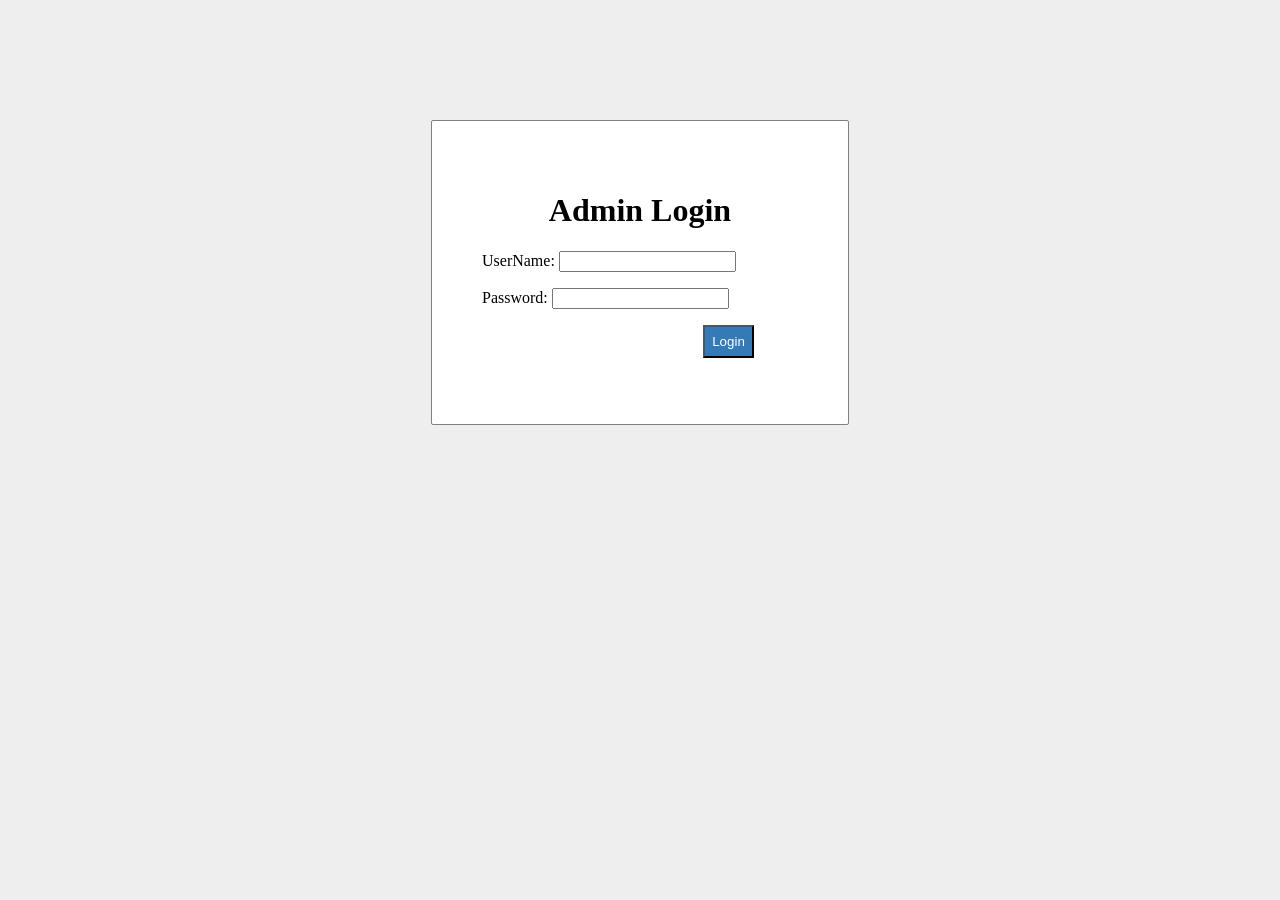
<file: admin/index.html>
<html>  
<head>  
    <title>PHP login system</title>  
     
    <link rel = "stylesheet" type = "text/css" href = "style.css">   
</head>  
<body>  
    <div id = "frm">  
        <h1 style="text-align: center">Admin Login</h1>  
        <form name="f1" action = "authentication.php" onsubmit = "return validation()" method = "POST">  
            <p>  
                <label> UserName: </label>  
                <input type = "text" id ="user" name  = "user" />  
            </p>  
            <p>  
                <label> Password: </label>  
                <input type = "password" id ="pass" name  = "pass" />  
            </p>  
            <p>     
                <input type =  "submit" id = "btn" value = "Login" />  
            </p>  
        </form>  
    </div>  
     
    <script>  
            function validation()  
            {  
                var id=document.f1.user.value;  
                var ps=document.f1.pass.value;  
                if(id.length=="" && ps.length=="") {  
                    alert("User Name and Password fields are empty");  
                    return false;  
                }  
                else  
                {  
                    if(id.length=="") {  
                        alert("User Name is empty");  
                        return false;  
                    }   
                    if (ps.length=="") {  
                    alert("Password field is empty");  
                    return false;  
                    }  
                }                             
            }  
        </script>  
</body>     
</html>
</file>
<file: admin/style.css>
body{   
    background: #eee;  
}  
#frm{  
    border: solid gray 1px;  
    width:25%;  
    border-radius: 2px;  
    margin: 120px auto;  
    background: white;  
    padding: 50px;  
}  
#btn{  
    color: #fff;  
    background: #337ab7;  
    padding: 7px;  
    margin-left: 70%;  
}
</file>
